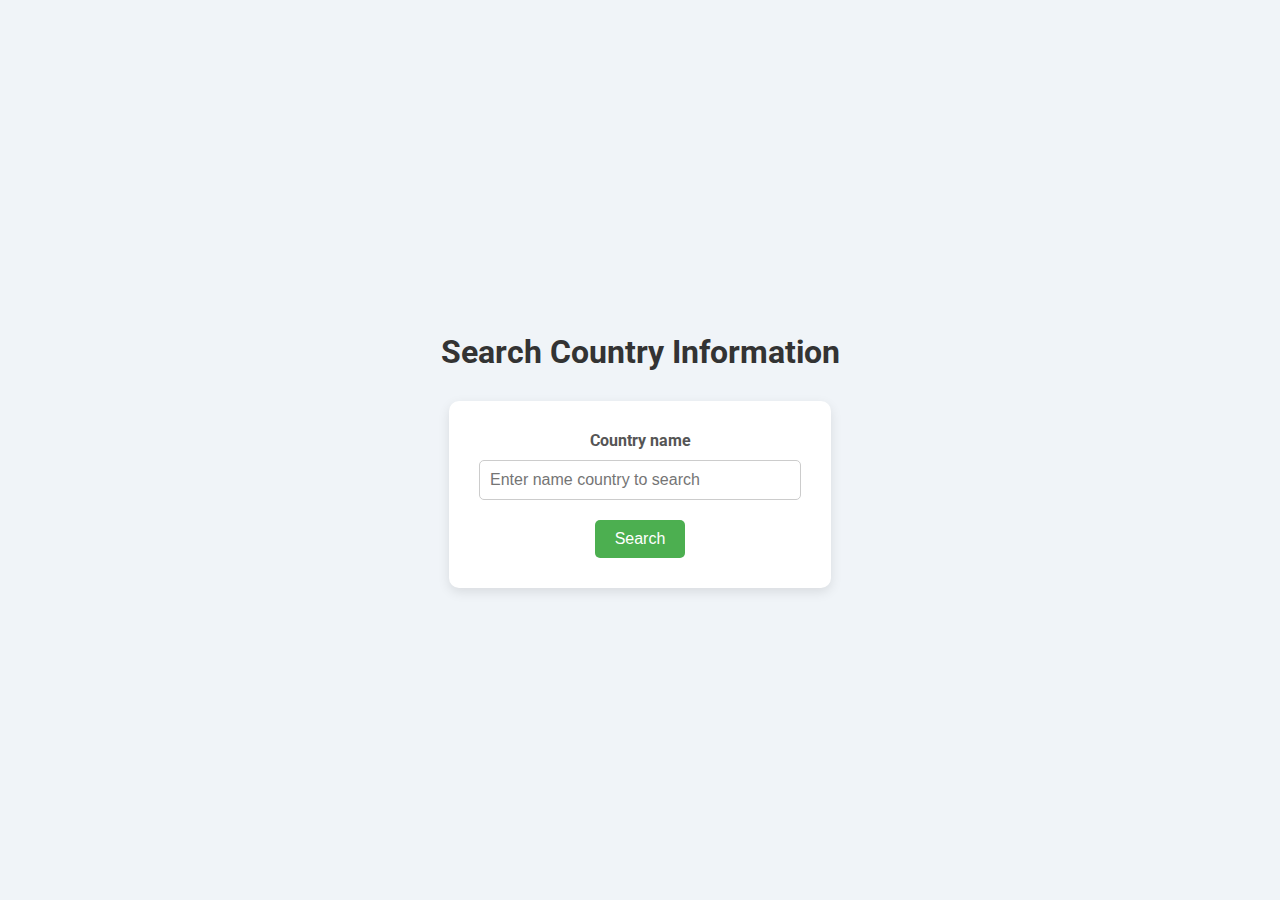
<file: views/index.html>
<!DOCTYPE html>
<html lang="en">
<head>
    <meta charset="UTF-8">
    <title>Search Country</title>
    <link href="https://fonts.googleapis.com/css2?family=Roboto:wght@400;700&display=swap" rel="stylesheet">
    <script src="/js/index.js"></script>
    <link rel="stylesheet" href="/style/index.css">
</head>
<body>
    <h1>Search Country Information</h1>
    <div class="search-container">
        <label for="nameCountry">Country name</label>
        <input type="text" placeholder="Enter name country to search" id="nameCountry">
        <br>
        <button onclick="startSearch()">Search</button>
    </div>
</body>
</html>
</file>
<file: style/index.css>
body {
    font-family: 'Roboto', sans-serif;
    background: #f0f4f8;
    display: flex;
    flex-direction: column;
    align-items: center;
    justify-content: center;
    height: 100vh;
    margin: 0;
}

h1 {
    margin-bottom: 30px;
    color: #333;
}

.search-container {
    background: white;
    padding: 30px;
    border-radius: 10px;
    box-shadow: 0 4px 12px rgba(0, 0, 0, 0.1);
    text-align: center;
}

label {
    display: block;
    margin-bottom: 10px;
    font-weight: bold;
    color: #555;
}

input {
    width: 300px;
    padding: 10px;
    border: 1px solid #ccc;
    border-radius: 5px;
    font-size: 16px;
    margin-bottom: 20px;
}

button {
    padding: 10px 20px;
    background-color: #4CAF50;
    color: white;
    border: none;
    border-radius: 5px;
    font-size: 16px;
    cursor: pointer;
    transition: background-color 0.3s ease;
}

button:hover {
    background-color: #45a049;
}
</file>
